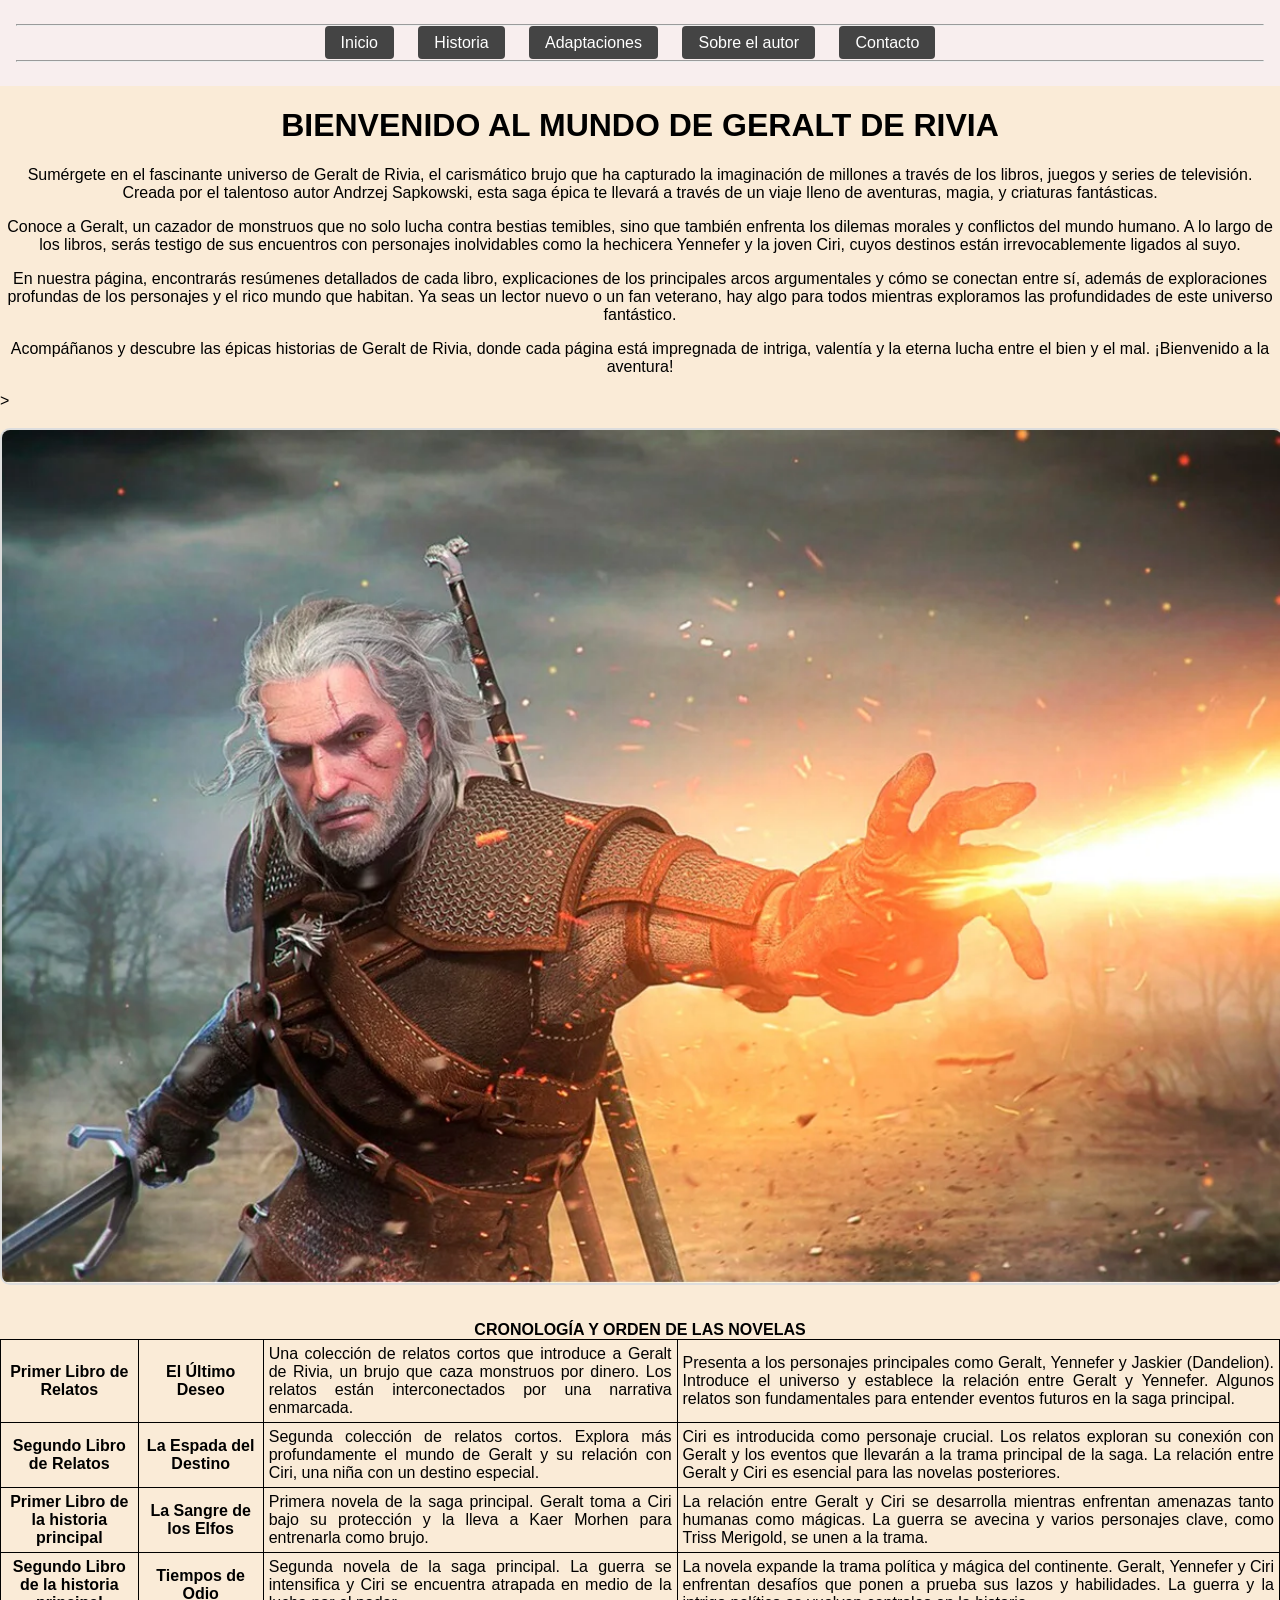
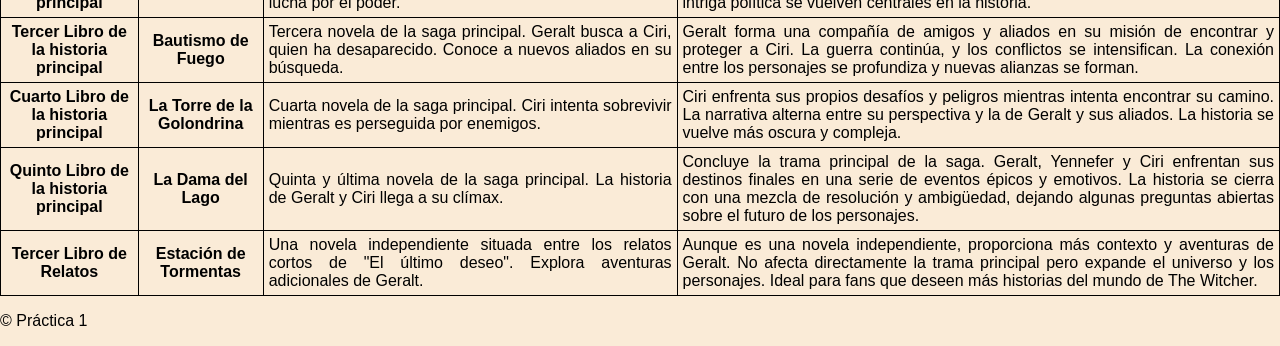
<file: index.html>
<!DOCTYPE html>
<html lang="en">
<head>
    <meta charset="UTF-8">
    <meta name="viewport" content="width=device-width, initial-scale=1.0">
    <link rel="stylesheet" href="estilo1.css">
    <style>
        .parrafo{
            text-align: center;
            padding: auto;
        }
    </style>

    <title>Home</title>
</head>
<body>
    <nav> 
        <hr> 
        <ul class="menu"> 
            <li><a href="index.html">Inicio</a>
            </li> <li><a href="páginas/pagina1.html">Historia</a>
            </li> <li><a href="páginas/pagina2.html">Adaptaciones</a>
            </li> <li><a href="páginas/pagina3.html">Sobre el autor</a></li> 
            </li> <li><a href="páginas/pagina4.html">Contacto</a></li>
        </ul> 
        <hr> 
    </nav> 

    <h1 style=" text-align: center;">BIENVENIDO AL MUNDO DE GERALT DE RIVIA</h1>

    <p class="parrafo">Sumérgete en el fascinante universo de Geralt de Rivia, el carismático brujo que ha capturado la imaginación de millones a través de los libros, juegos y series de televisión. Creada por el talentoso autor Andrzej Sapkowski, esta saga épica te llevará a través de un viaje lleno de aventuras, magia, y criaturas fantásticas.</p>

    <P class="parrafo">Conoce a Geralt, un cazador de monstruos que no solo lucha contra bestias temibles, sino que también enfrenta los dilemas morales y conflictos del mundo humano. A lo largo de los libros, serás testigo de sus encuentros con personajes inolvidables como la hechicera Yennefer y la joven Ciri, cuyos destinos están irrevocablemente ligados al suyo.</P>

    <P class="parrafo">En nuestra página, encontrarás resúmenes detallados de cada libro, explicaciones de los principales arcos argumentales y cómo se conectan entre sí, además de exploraciones profundas de los personajes y el rico mundo que habitan. Ya seas un lector nuevo o un fan veterano, hay algo para todos mientras exploramos las profundidades de este universo fantástico.</P>
    
    <p class="parrafo">Acompáñanos y descubre las épicas historias de Geralt de Rivia, donde cada página está impregnada de intriga, valentía y la eterna lucha entre el bien y el mal. ¡Bienvenido a la aventura!</p>

    <!--Carrusel-->>

    <br>
    <br>
    <div class="carousel"> 
        <div class="slides"> 
            <div class="slide"> <img src="./media/img/carrusel/geraltderivia_igni.webp" alt="Imagen 1"></div> 
            <div class="slide"><img src="./media/img/carrusel/p1nc8cyylj1evjxiy4oa.webp" alt="Imagen 2"></div> 
            <div class="slide"><img src="./media/img/carrusel/witcher_blood_wine.webp" alt="Imagen 3"></div>
        </div> 
    </div>
        <br>
        <br>

    <table>

        <caption style="font-weight: bold;">CRONOLOGÍA Y ORDEN DE LAS NOVELAS</caption>
        
        <tr>
            <th> Primer Libro de Relatos</th>
            <th>El Último Deseo</th>
            <td>Una colección de relatos cortos que introduce a Geralt de Rivia, un brujo que caza monstruos por dinero. Los relatos están interconectados por una narrativa enmarcada.</td>
            <td>Presenta a los personajes principales como Geralt, Yennefer y Jaskier (Dandelion). Introduce el universo y establece la relación entre Geralt y Yennefer. Algunos relatos son fundamentales para entender eventos futuros en la saga principal.</td>
        </tr>

        <tr>
            <th>Segundo Libro de Relatos</th>
            <th>La Espada del Destino</th>
            <td>Segunda colección de relatos cortos. Explora más profundamente el mundo de Geralt y su relación con Ciri, una niña con un destino especial.</td>
            <td>Ciri es introducida como personaje crucial. Los relatos exploran su conexión con Geralt y los eventos que llevarán a la trama principal de la saga. La relación entre Geralt y Ciri es esencial para las novelas posteriores.
            </td>
        </tr>

        <tr>
            <th>Primer Libro de la historia principal</th>
            <th>La Sangre de los Elfos</th>
            <td>Primera novela de la saga principal. Geralt toma a Ciri bajo su protección y la lleva a Kaer Morhen para entrenarla como brujo.</td>
            <td>La relación entre Geralt y Ciri se desarrolla mientras enfrentan amenazas tanto humanas como mágicas. La guerra se avecina y varios personajes clave, como Triss Merigold, se unen a la trama.</td>
        </tr>

        <tr>
            <th>Segundo Libro de la historia principal</th>
            <th>Tiempos de Odio</th>
            <td>Segunda novela de la saga principal. La guerra se intensifica y Ciri se encuentra atrapada en medio de la lucha por el poder.</td>
            <td>La novela expande la trama política y mágica del continente. Geralt, Yennefer y Ciri enfrentan desafíos que ponen a prueba sus lazos y habilidades. La guerra y la intriga política se vuelven centrales en la historia.</td>
        </tr>

        <tr>
            <th>Tercer Libro de la historia principal</th>
            <th>Bautismo de Fuego</th>
            <td>Tercera novela de la saga principal. Geralt busca a Ciri, quien ha desaparecido. Conoce a nuevos aliados en su búsqueda.</td>
            <td>Geralt forma una compañía de amigos y aliados en su misión de encontrar y proteger a Ciri. La guerra continúa, y los conflictos se intensifican. La conexión entre los personajes se profundiza y nuevas alianzas se forman.</td>
        </tr>

        <tr>
            <th>Cuarto Libro de la historia principal</th>
            <th>La Torre de la Golondrina</th>
            <td>Cuarta novela de la saga principal. Ciri intenta sobrevivir mientras es perseguida por enemigos.</td>
            <td>Ciri enfrenta sus propios desafíos y peligros mientras intenta encontrar su camino. La narrativa alterna entre su perspectiva y la de Geralt y sus aliados. La historia se vuelve más oscura y compleja.</td>
        </tr>

        <tr>
            <th>Quinto Libro de la historia principal</th>
            <th>La Dama del Lago</th>
            <td>Quinta y última novela de la saga principal. La historia de Geralt y Ciri llega a su clímax.</td>
            <td>Concluye la trama principal de la saga. Geralt, Yennefer y Ciri enfrentan sus destinos finales en una serie de eventos épicos y emotivos. La historia se cierra con una mezcla de resolución y ambigüedad, dejando algunas preguntas abiertas sobre el futuro de los personajes.</td>

        </tr>

        <tr>
            <th>Tercer Libro de Relatos</th>
            <th>Estación de Tormentas</th>
            <td>Una novela independiente situada entre los relatos cortos de "El último deseo". Explora aventuras adicionales de Geralt.</td>
            <td>Aunque es una novela independiente, proporciona más contexto y aventuras de Geralt. No afecta directamente la trama principal pero expande el universo y los personajes. Ideal para fans que deseen más historias del mundo de The Witcher.</td>
        </tr>

    </table>

</body>
<footer> 
    <p>&copy; Práctica 1</p> 
</footer>
</html>
</file>
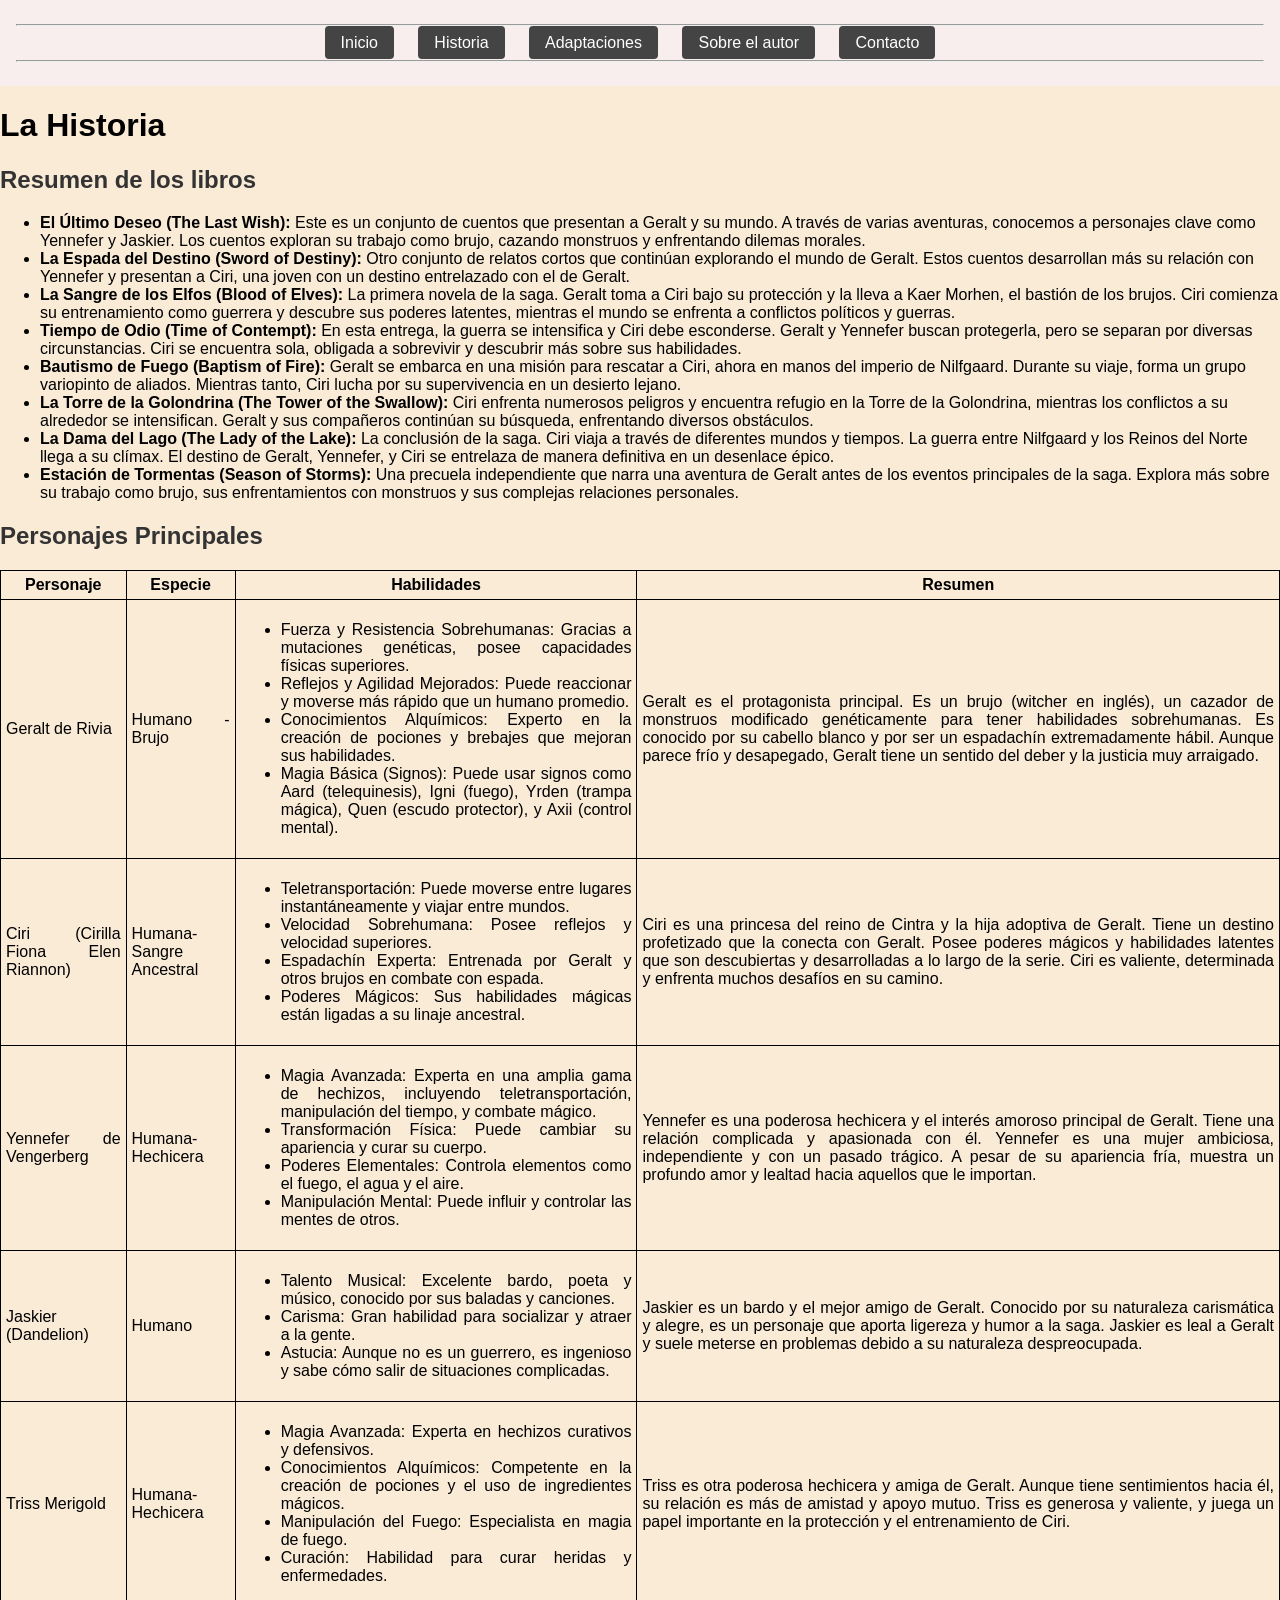
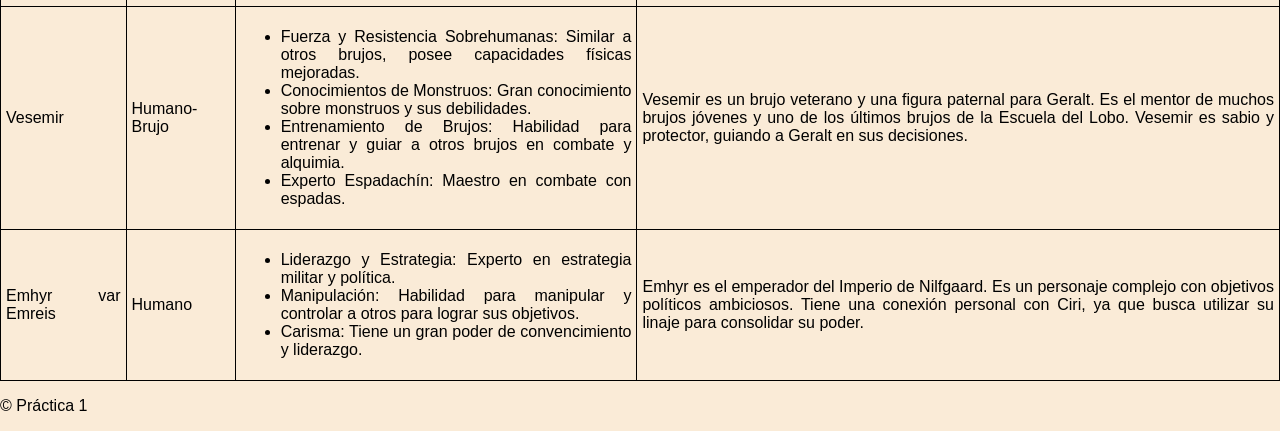
<file: páginas/pagina1.html>
<!DOCTYPE html>
<html lang="en">
<head>
    <meta charset="UTF-8">
    <meta name="viewport" content="width=device-width, initial-scale=1.0">
    <link rel="stylesheet" href="../estilo1.css">
    <title>Historia</title>
</head>
<nav> 
    <hr> 
    <ul class="menu"> 
        <li><a href="../index.html">Inicio</a>
        </li> <li><a href="../páginas/pagina1.html">Historia</a>
        </li> <li><a href="../páginas/pagina2.html">Adaptaciones</a>
        </li> <li><a href="../páginas/pagina3.html">Sobre el autor</a></li> 
        </li> <li><a href="../páginas/pagina4.html">Contacto</a></li>
    </ul> 
    <hr> 
</nav> 

<body>
    <h1>La Historia</h1>
    <h2>Resumen de los libros</h2>
    <ul>
        <li><b>El Último Deseo (The Last Wish):</b>
            Este es un conjunto de cuentos que presentan a Geralt y su mundo. A través de varias aventuras, conocemos a personajes clave como Yennefer y Jaskier. Los cuentos exploran su trabajo como brujo, cazando monstruos y enfrentando dilemas morales.
        </li>
        <li><b>La Espada del Destino (Sword of Destiny):</b>
            Otro conjunto de relatos cortos que continúan explorando el mundo de Geralt. Estos cuentos desarrollan más su relación con Yennefer y presentan a Ciri, una joven con un destino entrelazado con el de Geralt.
        </li>
        <li><b>La Sangre de los Elfos (Blood of Elves):</b>
            La primera novela de la saga. Geralt toma a Ciri bajo su protección y la lleva a Kaer Morhen, el bastión de los brujos. Ciri comienza su entrenamiento como guerrera y descubre sus poderes latentes, mientras el mundo se enfrenta a conflictos políticos y guerras.
        </li>
        <li><b>Tiempo de Odio (Time of Contempt):</b>
            En esta entrega, la guerra se intensifica y Ciri debe esconderse. Geralt y Yennefer buscan protegerla, pero se separan por diversas circunstancias. Ciri se encuentra sola, obligada a sobrevivir y descubrir más sobre sus habilidades.
        </li>
        <li><b>Bautismo de Fuego (Baptism of Fire):</b>
            Geralt se embarca en una misión para rescatar a Ciri, ahora en manos del imperio de Nilfgaard. Durante su viaje, forma un grupo variopinto de aliados. Mientras tanto, Ciri lucha por su supervivencia en un desierto lejano.
        </li>
        <li><b>La Torre de la Golondrina (The Tower of the Swallow):</b>
            Ciri enfrenta numerosos peligros y encuentra refugio en la Torre de la Golondrina, mientras los conflictos a su alrededor se intensifican. Geralt y sus compañeros continúan su búsqueda, enfrentando diversos obstáculos.
        </li>
        <li><b>La Dama del Lago (The Lady of the Lake):</b>
            La conclusión de la saga. Ciri viaja a través de diferentes mundos y tiempos. La guerra entre Nilfgaard y los Reinos del Norte llega a su clímax. El destino de Geralt, Yennefer, y Ciri se entrelaza de manera definitiva en un desenlace épico.
        </li>
        <li><b>Estación de Tormentas (Season of Storms):</b>
            Una precuela independiente que narra una aventura de Geralt antes de los eventos principales de la saga. Explora más sobre su trabajo como brujo, sus enfrentamientos con monstruos y sus complejas relaciones personales.
        </li>
    </ul>

    <h2>Personajes Principales</h2>
    <table>

    <tr>
        <th>Personaje</th>
        <th>Especie</th>
        <th>Habilidades</th>
        <th>Resumen</th>    
    </tr>

    <tr>
        <td>Geralt de Rivia</td>
        <td>Humano - Brujo</td>
        <td>
            <ul>
                <li>Fuerza y Resistencia Sobrehumanas: Gracias a mutaciones genéticas, posee capacidades físicas superiores.</li>

                <li>Reflejos y Agilidad Mejorados: Puede reaccionar y moverse más rápido que un humano promedio.</li>
            
                <li>Conocimientos Alquímicos: Experto en la creación de pociones y brebajes que mejoran sus habilidades.</li>
            
                <li>Magia Básica (Signos): Puede usar signos como Aard (telequinesis), Igni (fuego), Yrden (trampa mágica), Quen (escudo protector), y Axii (control mental).</li>
            </ul>    
        </td>
        <td>Geralt es el protagonista principal. Es un brujo (witcher en inglés), un cazador de monstruos modificado genéticamente para tener habilidades sobrehumanas. Es conocido por su cabello blanco y por ser un espadachín extremadamente hábil. Aunque parece frío y desapegado, Geralt tiene un sentido del deber y la justicia muy arraigado.</td>
    </tr>

    <tr>
        <td>Ciri (Cirilla Fiona Elen Riannon)</td>
        <td>Humana-Sangre Ancestral</td>
        <td>
            <ul>
                <li>Teletransportación: Puede moverse entre lugares instantáneamente y viajar entre mundos.</li>

                <li>Velocidad Sobrehumana: Posee reflejos y velocidad superiores.</li>
            
                <li>Espadachín Experta: Entrenada por Geralt y otros brujos en combate con espada.</li>
            
                <li>Poderes Mágicos: Sus habilidades mágicas están ligadas a su linaje ancestral.</li>
            </ul>    
        </td>
        <td>Ciri es una princesa del reino de Cintra y la hija adoptiva de Geralt. Tiene un destino profetizado que la conecta con Geralt. Posee poderes mágicos y habilidades latentes que son descubiertas y desarrolladas a lo largo de la serie. Ciri es valiente, determinada y enfrenta muchos desafíos en su camino.</td>
    </tr>

    <td>Yennefer de Vengerberg</td>
        <td>Humana-Hechicera</td>
        <td>
            <ul>
                <li>Magia Avanzada: Experta en una amplia gama de hechizos, incluyendo teletransportación, manipulación del tiempo, y combate mágico.</li>

                <li>Transformación Física: Puede cambiar su apariencia y curar su cuerpo.</li>
            
                <li>Poderes Elementales: Controla elementos como el fuego, el agua y el aire.</li>
            
                <li>Manipulación Mental: Puede influir y controlar las mentes de otros.</li>
            </ul>    
        </td>
        <td>Yennefer es una poderosa hechicera y el interés amoroso principal de Geralt. Tiene una relación complicada y apasionada con él. Yennefer es una mujer ambiciosa, independiente y con un pasado trágico. A pesar de su apariencia fría, muestra un profundo amor y lealtad hacia aquellos que le importan.</td>
    </tr>

    <td>Jaskier (Dandelion)</td>
        <td>Humano</td>
        <td>
            <ul>
                <li>Talento Musical: Excelente bardo, poeta y músico, conocido por sus baladas y canciones.</li>

                <li>Carisma: Gran habilidad para socializar y atraer a la gente.</li>
            
                <li>Astucia: Aunque no es un guerrero, es ingenioso y sabe cómo salir de situaciones complicadas.</li>
            </ul>    
        </td>
        <td>Jaskier es un bardo y el mejor amigo de Geralt. Conocido por su naturaleza carismática y alegre, es un personaje que aporta ligereza y humor a la saga. Jaskier es leal a Geralt y suele meterse en problemas debido a su naturaleza despreocupada.</td>
    </tr>

    <td>Triss Merigold</td>
        <td>Humana-Hechicera</td>
        <td>
            <ul>
                <li>Magia Avanzada: Experta en hechizos curativos y defensivos.</li>

                <li>Conocimientos Alquímicos: Competente en la creación de pociones y el uso de ingredientes mágicos.</li>
            
                <li>Manipulación del Fuego: Especialista en magia de fuego.</li>
                <li>Curación: Habilidad para curar heridas y enfermedades.</li>
            </ul>    
        </td>
        <td>Triss es otra poderosa hechicera y amiga de Geralt. Aunque tiene sentimientos hacia él, su relación es más de amistad y apoyo mutuo. Triss es generosa y valiente, y juega un papel importante en la protección y el entrenamiento de Ciri.</td>
    </tr>

    <td>Vesemir</td>
        <td>Humano-Brujo</td>
        <td>
            <ul>
                <li>Fuerza y Resistencia Sobrehumanas: Similar a otros brujos, posee capacidades físicas mejoradas.</li>

                <li>Conocimientos de Monstruos: Gran conocimiento sobre monstruos y sus debilidades.</li>
            
                <li>Entrenamiento de Brujos: Habilidad para entrenar y guiar a otros brujos en combate y alquimia.</li>
                <li>Experto Espadachín: Maestro en combate con espadas.</li>
            </ul>    
        </td>
        <td>Vesemir es un brujo veterano y una figura paternal para Geralt. Es el mentor de muchos brujos jóvenes y uno de los últimos brujos de la Escuela del Lobo. Vesemir es sabio y protector, guiando a Geralt en sus decisiones.</td>
    </tr>

    <td>Emhyr var Emreis</td>
        <td>Humano</td>
        <td>
            <ul>
                <li>Liderazgo y Estrategia: Experto en estrategia militar y política.</li>

                <li>Manipulación: Habilidad para manipular y controlar a otros para lograr sus objetivos.</li>
            
                <li>Carisma: Tiene un gran poder de convencimiento y liderazgo.</li>
            </ul>    
        </td>
        <td>Emhyr es el emperador del Imperio de Nilfgaard. Es un personaje complejo con objetivos políticos ambiciosos. Tiene una conexión personal con Ciri, ya que busca utilizar su linaje para consolidar su poder.</td>
    </tr>

    </table>
</body>
<footer> 
    <p>&copy; Práctica 1</p> 
</footer>
</html>
</file>
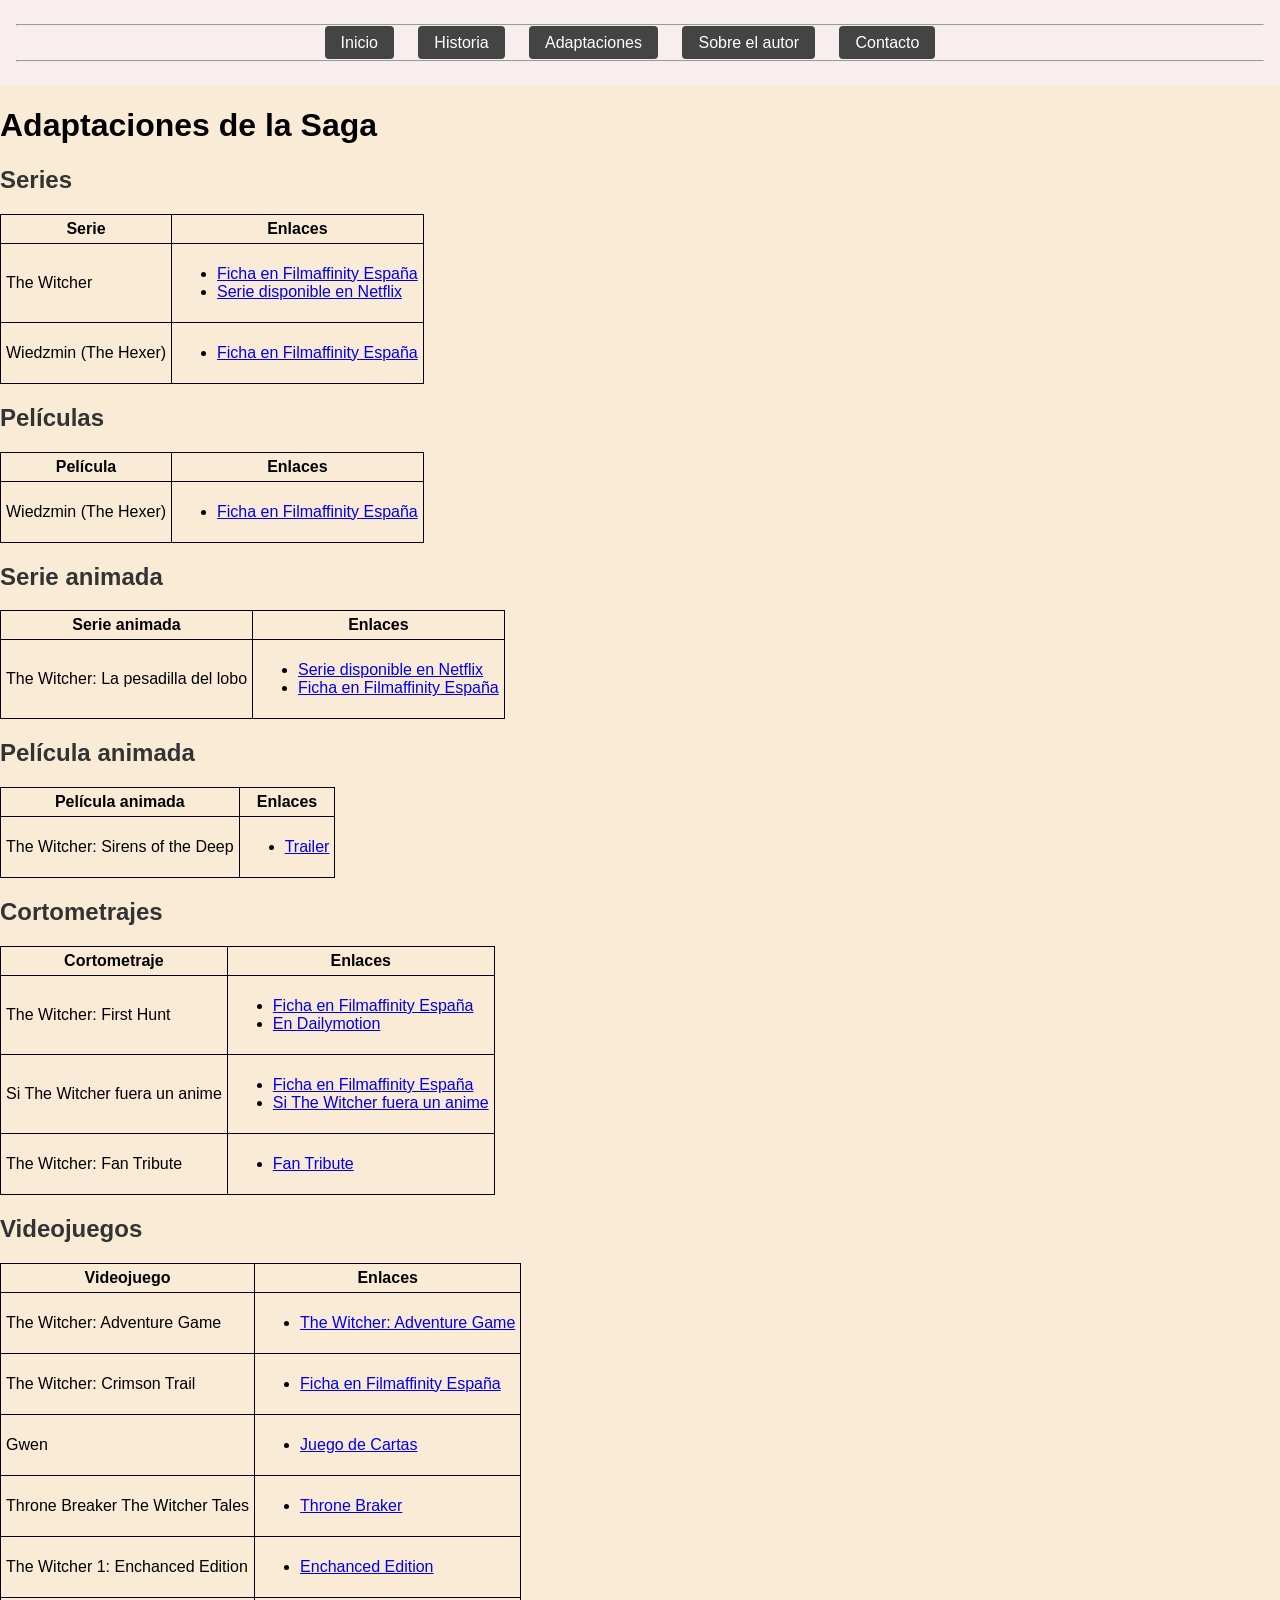
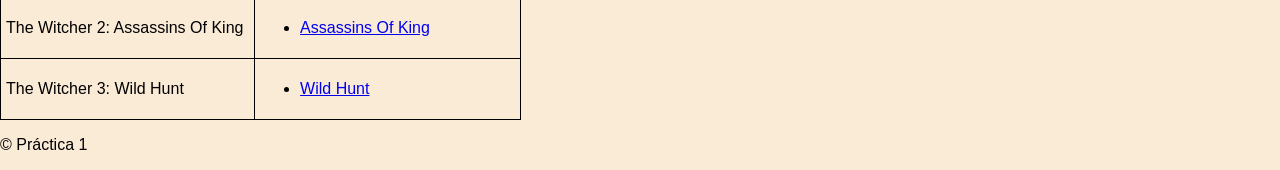
<file: páginas/pagina2.html>
<!DOCTYPE html>
<html lang="en">
<head>
    <meta charset="UTF-8">
    <meta name="viewport" content="width=device-width, initial-scale=1.0">
    <link rel="stylesheet" href="../estilo1.css">
    <title>Adaptaciones</title>
</head>
<body>
    <nav> 
        <hr> 
        <ul class="menu"> 
            <li><a href="../index.html">Inicio</a>
            </li> <li><a href="../páginas/pagina1.html">Historia</a>
            </li> <li><a href="../páginas/pagina2.html">Adaptaciones</a>
            </li> <li><a href="../páginas/pagina3.html">Sobre el autor</a></li> 
            </li> <li><a href="../páginas/pagina4.html">Contacto</a></li>
        </ul> 
        <hr> 
    </nav> 

    <h1>Adaptaciones de la Saga</h1>

        <h2>Series</h2> 
        <table> 
        <tr> 
        <th>Serie</th> 
        <th>Enlaces</th> 
        </tr> <tr> 
                <td>The Witcher</td> 
                <td> 
                        <ul> 
                                <li><a href="https://www.filmaffinity.com/es/film647070.html">Ficha en Filmaffinity España</a></li> 
                                <li><a href="https://www.netflix.com/es/title/80189685">Serie disponible en Netflix</a></li> 
                        </ul> 
                </td> 
                </tr> 
                        
                <tr> 
                 <td>Wiedzmin (The Hexer)</td> 
                 <td> 
                        <ul> 
                                <li><a href="https://www.filmaffinity.com/es/film229007.html">Ficha en Filmaffinity España</a></li> </ul> </td> </tr> 
        </table> 

        <h2>Películas</h2> 
        <table> <tr> 
        <th>Película</th> 
        <th>Enlaces</th> </tr> 
                <tr> <td>Wiedzmin (The Hexer)</td> 
                <td> <ul> 
                                <li><a href="https://www.filmaffinity.com/es/film513896.html">Ficha en Filmaffinity España</a></li> </ul> </td> </tr> </table> <h2>Serie animada</h2> 
                                
        <table> 
        <tr> <th>Serie animada</th> 
        <th>Enlaces</th> </tr> 
                <tr> <td>The Witcher: La pesadilla del lobo</td> 
                <td> <ul> 
                                <li><a href="https://www.netflix.com/title/81037868">Serie disponible en Netflix</a></li> 
                                <li><a href="https://www.filmaffinity.com/es/film796110.html">Ficha en Filmaffinity España</a></li> </ul> </td> </tr> 
        </table> 

        <h2>Película animada</h2> 
        <table> <tr> 
        <th>Película animada</th> 
        <th>Enlaces</th> </tr> 
                        <tr> <td>The Witcher: Sirens of the Deep</td> 
                        <td> <ul> 
                                <li><a href="https://www.youtube.com/watch?v=7DH5bJjKsNg">Trailer</a></li> </ul> </td> </tr> 
        </table> 
                                
        <h2>Cortometrajes</h2> 
        <table> 
        <tr> <th>Cortometraje</th> 
        <th>Enlaces</th> </tr> 
                        <tr> <td>The Witcher: First Hunt</td> 
                        <td> <ul> 
                                <li><a href="https://www.filmaffinity.com/es/film240930.html">Ficha en Filmaffinity España</a></li> 

                                <li><a href="https://www.dailymotion.com/video/x6e35w6">En Dailymotion</a></li> 
                                </ul> </td> </tr> 
                        <tr> <td>Si The Witcher fuera un anime</td> <td> <ul> 
                                
                                <li><a href="https://www.filmaffinity.com/es/film208469.html">Ficha en Filmaffinity España</a></li> 
                                
                                <li><a href="https://youtu.be/X64VVqTNq5I">Si The Witcher fuera un anime</a></li> </ul> </td> </tr> <tr> <td>The Witcher: Fan Tribute</td> <td> <ul> 
                                
                                <li><a href="https://www.youtube.com/watch?v=JbVvxxgNj2k">Fan Tribute</a></li> </ul> </td> </tr> 
        </table> 
        
        <h2>Videojuegos</h2> 
        <table> <tr> 
        <th>Videojuego</th> 
        <th>Enlaces</th> </tr> <tr> 
                <td>The Witcher: Adventure Game</td> <td> <ul> 
                        <li><a href="https://www.thewitcher.com/en/adventuregame">The Witcher: Adventure Game</a></li> </ul> </td> </tr> 

                <tr> <td>The Witcher: Crimson Trail</td> <td> <ul> 
                        <li><a href="https://www.filmaffinity.com/es/film593435.html#">Ficha en Filmaffinity España</a></li> </ul> </td> </tr> 

                <tr> <td>Gwen</td> <td> <ul> <li><a href="https://www.playgwent.com/es/">Juego de Cartas</a></li> </ul> </td> </tr> 

                <tr> <td>Throne Breaker The Witcher Tales</td> <td> <ul> 
                        <li><a href="https://www.thewitcher.com/es/thronebreaker-witchertales">Throne Braker</a></li> 
                        </ul> </td> </tr> 

                <tr> <td>The Witcher 1: Enchanced Edition</td> <td> <ul> 
                        <li><a href="https://www.thewitcher.com/en/witcher1">Enchanced Edition</a></li> </ul> </td> </tr> 

                <tr> <td>The Witcher 2: Assassins Of King</td> <td> <ul> 
                        <li><a href="https://www.thewitcher.com/en/witcher2">Assassins Of King</a></li> </ul> </td> </tr> 

                <tr> <td>The Witcher 3: Wild Hunt</td> <td> <ul> 
                        <li><a href="https://www.thewitcher.com/es/es/witcher3">Wild Hunt</a></li> </ul> </td> </tr> 
        </table>

</body>
<footer> 
        <p>&copy; Práctica 1</p> 
</footer>
</html>
</file>
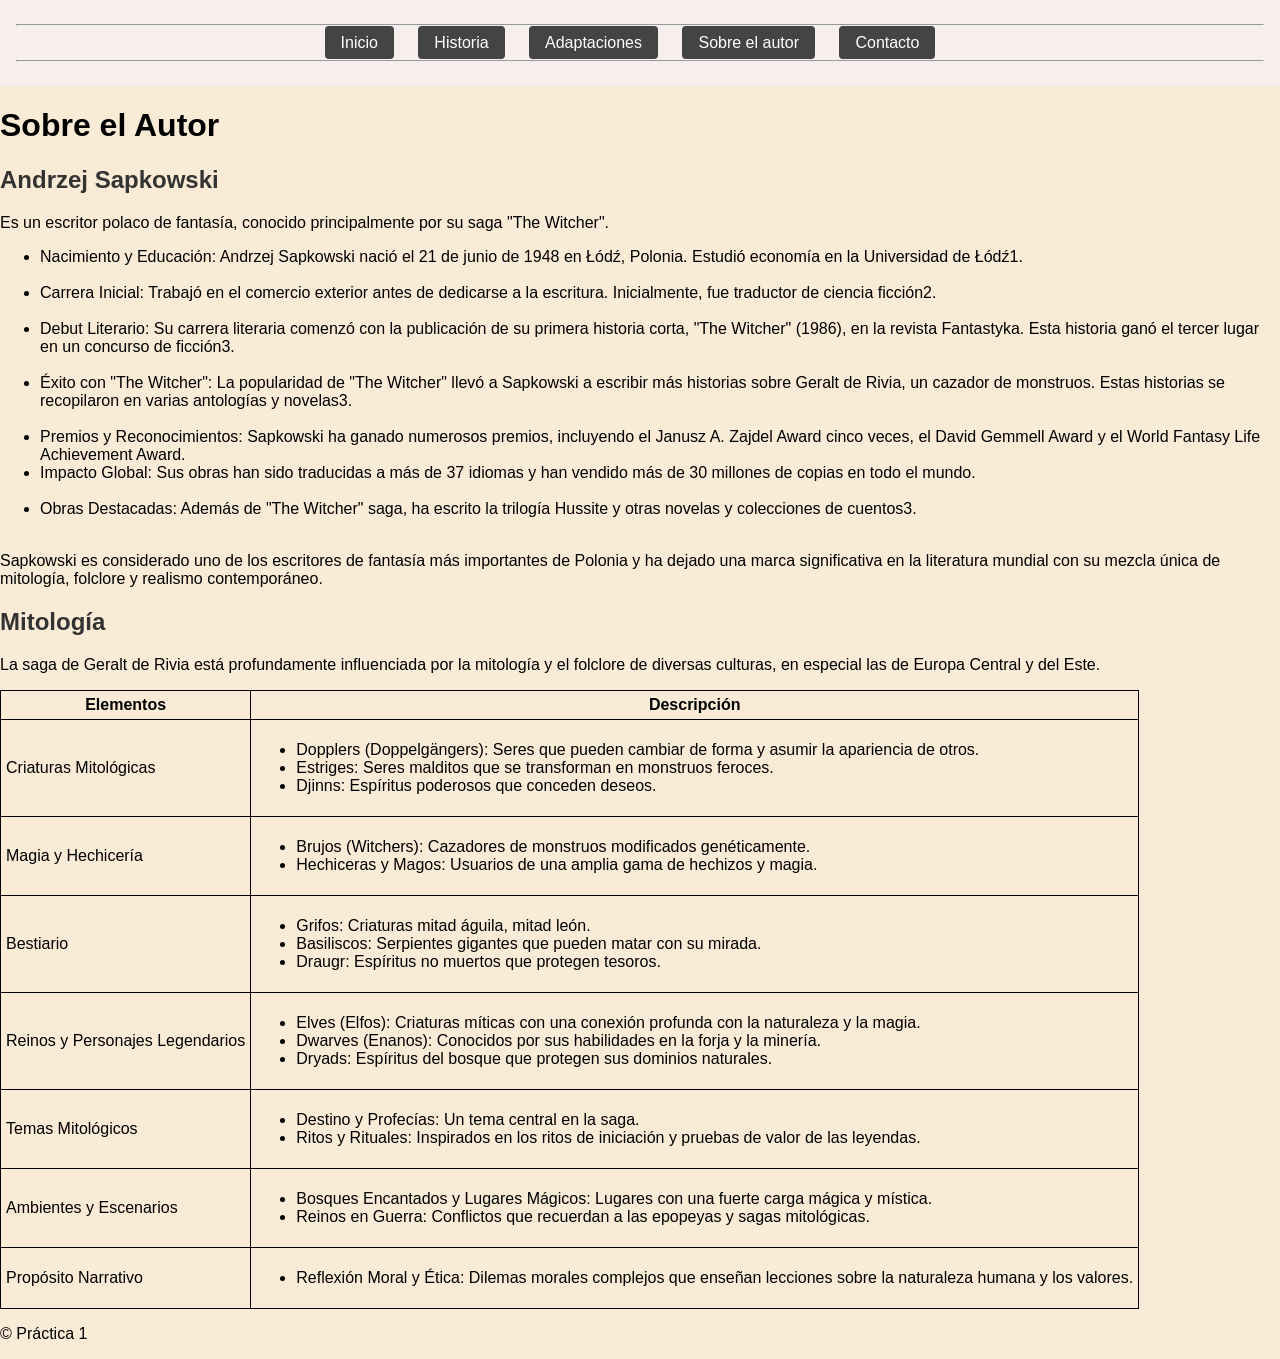
<file: páginas/pagina3.html>
<!DOCTYPE html>
<html lang="en">
<head>
    <meta charset="UTF-8">
    <meta name="viewport" content="width=device-width, initial-scale=1.0">
    <link rel="stylesheet" href="../estilo1.css">
    <title>Sobre el Autor y su Saga</title>
</head>
<body>
    <nav> 
        <hr> 
        <ul class="menu"> 
            <li><a href="../index.html">Inicio</a>
            </li> <li><a href="../páginas/pagina1.html">Historia</a>
            </li> <li><a href="../páginas/pagina2.html">Adaptaciones</a>
            </li> <li><a href="../páginas/pagina3.html">Sobre el autor</a></li> 
            </li> <li><a href="../páginas/pagina4.html">Contacto</a></li>
        </ul> 
        <hr> 
    </nav> 
    <h1>Sobre el Autor</h1>
    <h2>Andrzej Sapkowski</h2>
    <p>Es un escritor polaco de fantasía, conocido principalmente por su saga "The Witcher".</p>
    <ul>
        <li>Nacimiento y Educación: Andrzej Sapkowski nació el 21 de junio de 1948 en Łódź, Polonia. Estudió economía en la Universidad de Łódź1.</li><br>
        <li>Carrera Inicial: Trabajó en el comercio exterior antes de dedicarse a la escritura. Inicialmente, fue traductor de ciencia ficción2.</li><br>
        <li>Debut Literario: Su carrera literaria comenzó con la publicación de su primera historia corta, "The Witcher" (1986), en la revista Fantastyka. Esta historia ganó el tercer lugar en un concurso de ficción3.</li><br>
        <li>Éxito con "The Witcher": La popularidad de "The Witcher" llevó a Sapkowski a escribir más historias sobre Geralt de Rivia, un cazador de monstruos. Estas historias se recopilaron en varias antologías y novelas3.</li><br>
        <li>Premios y Reconocimientos: Sapkowski ha ganado numerosos premios, incluyendo el Janusz A. Zajdel Award cinco veces, el David Gemmell Award y el World Fantasy Life Achievement Award.</li>
        <li>Impacto Global: Sus obras han sido traducidas a más de 37 idiomas y han vendido más de 30 millones de copias en todo el mundo.</li><br>
        <li>Obras Destacadas: Además de "The Witcher" saga, ha escrito la trilogía Hussite y otras novelas y colecciones de cuentos3.</li><br>
    </ul>
    <p>Sapkowski es considerado uno de los escritores de fantasía más importantes de Polonia y ha dejado una marca significativa en la literatura mundial con su mezcla única de mitología, folclore y realismo contemporáneo.</p>

    <h2>Mitología</h2>
    <p>La saga de Geralt de Rivia está profundamente influenciada por la mitología y el folclore de diversas culturas, en especial las de Europa Central y del Este.</p>

    <table>
        <tr> 
            <th>Elementos</th> 
            <th>Descripción</th> 
        </tr> <tr> 
            <td>Criaturas Mitológicas</td> 
            <td> 
            <ul> 
                <li>Dopplers (Doppelgängers): Seres que pueden cambiar de forma y asumir la apariencia de otros.</li> 
                <li>Estriges: Seres malditos que se transforman en monstruos feroces.</li> 
                <li>Djinns: Espíritus poderosos que conceden deseos.</li> 
            </ul> 
            </td>
        </tr> <tr> 
            <td>Magia y Hechicería</td> 
            <td> 
            <ul> 
                <li>Brujos (Witchers): Cazadores de monstruos modificados genéticamente.</li> 
                <li>Hechiceras y Magos: Usuarios de una amplia gama de hechizos y magia.</li> 
            </ul> 
            </td> 
        </tr> <tr> 
            <td>Bestiario</td> 
            <td> 
            <ul> 
                <li>Grifos: Criaturas mitad águila, mitad león.</li> 
                <li>Basiliscos: Serpientes gigantes que pueden matar con su mirada.</li> 
                <li>Draugr: Espíritus no muertos que protegen tesoros.</li> 
            </ul> 
            </td> 
            </tr> <tr> 
                <td>Reinos y Personajes Legendarios</td> 
            <td> 
            <ul> 
                <li>Elves (Elfos): Criaturas míticas con una conexión profunda con la naturaleza y la magia.</li> <li>Dwarves (Enanos): Conocidos por sus habilidades en la forja y la minería.</li> 
                <li>Dryads: Espíritus del bosque que protegen sus dominios naturales.</li> 
            </ul> 
            </td> 
        </tr> <tr> 
            <td>Temas Mitológicos</td> 
            <td> 
            <ul> 
                <li>Destino y Profecías: Un tema central en la saga.</li> 
                <li>Ritos y Rituales: Inspirados en los ritos de iniciación y pruebas de valor de las leyendas.</li> 
            </ul> 
            </td> 
        </tr> <tr> 
            <td>Ambientes y Escenarios</td> 
            <td> 
            <ul> 
                <li>Bosques Encantados y Lugares Mágicos: Lugares con una fuerte carga mágica y mística.</li> <li>Reinos en Guerra: Conflictos que recuerdan a las epopeyas y sagas mitológicas.</li> 
            </ul> 
            </td> 
        </tr> <tr> 
            <td>Propósito Narrativo</td> 
            <td> 
            <ul> 
                <li>Reflexión Moral y Ética: Dilemas morales complejos que enseñan lecciones sobre la naturaleza humana y los valores.</li> 
            </ul> 
            </td> 
        </tr>
    </table>


    
</body>
<footer> 
    <p>&copy; Práctica 1</p> 
</footer>
</html>
</file>
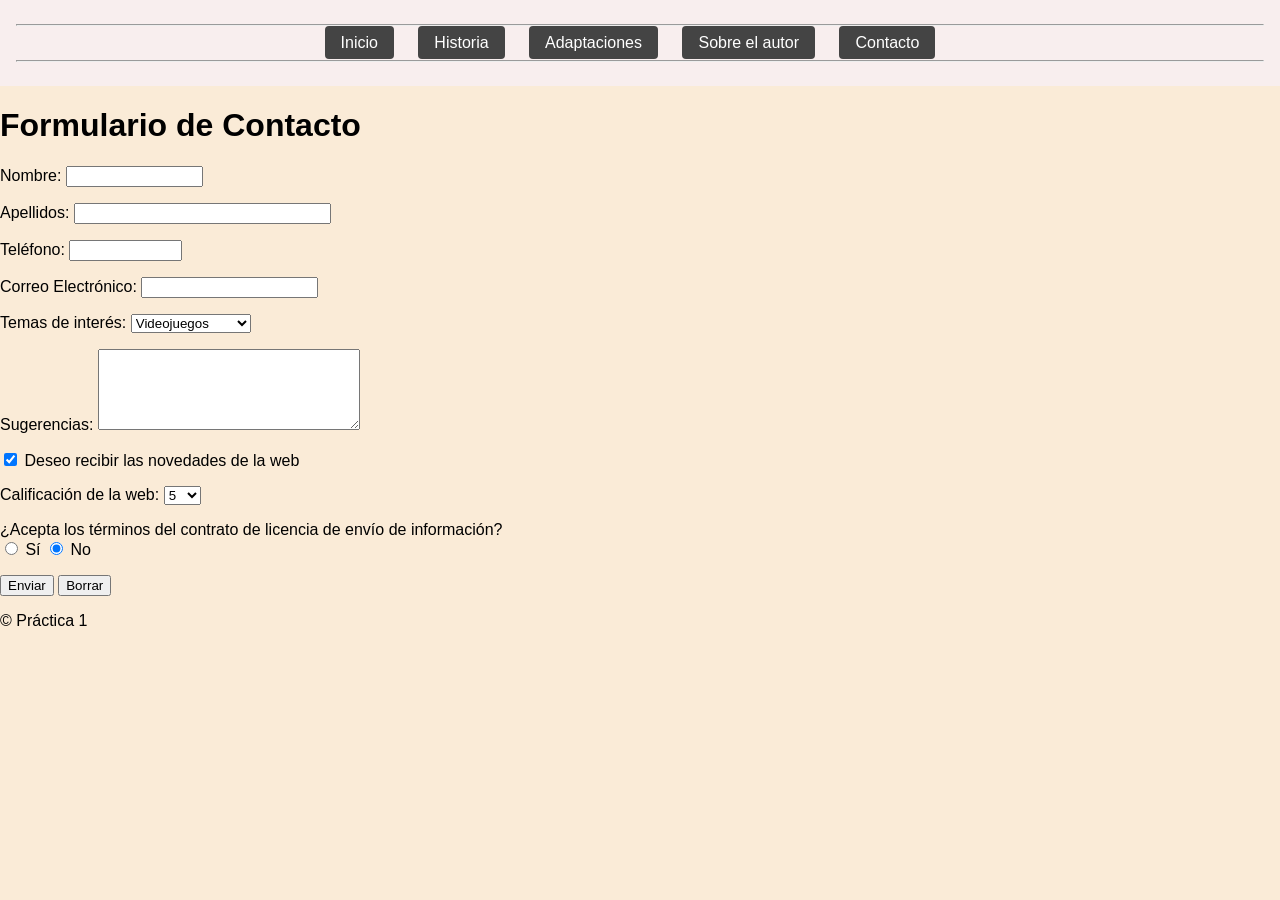
<file: páginas/pagina4.html>
<!DOCTYPE html>
<html lang="en">
<head>
    <meta charset="UTF-8">
    <meta name="viewport" content="width=device-width, initial-scale=1.0">
    <link rel="stylesheet" href="../estilo1.css">
    <title>Contacto</title>
</head>
<body>
    <nav> 
        <hr> 
        <ul class="menu"> 
            <li><a href="../index.html">Inicio</a>
            </li> <li><a href="../páginas/pagina1.html">Historia</a>
            </li> <li><a href="../páginas/pagina2.html">Adaptaciones</a>
            </li> <li><a href="../páginas/pagina3.html">Sobre el autor</a></li> 
            </li> <li><a href="../páginas/pagina4.html">Contacto</a></li>
        </ul> 
        <hr> 
    </nav> 

    <h1>Formulario de Contacto</h1>

    
    <form action="http://servidor5/AppMed/recoger6.php" method="post">
        <p>
            <label for="nombre">Nombre:</label>
            <input type="text" id="nombre" name="nombre" size="15" maxlength="20" required>
        </p>
        <p>
            <label for="apellidos">Apellidos:</label>
            <input type="text" id="apellidos" name="apellidos" size="30" maxlength="40" required>
        </p>
        <p>
            <label for="telefono">Teléfono:</label>
            <input type="text" id="telefono" name="telefono" size="12" required>
        </p>
        <p>
            <label for="email">Correo Electrónico:</label>
            <input type="email" id="email" name="email" size="20" maxlength="30" required>
        </p>
        <p>
            <label for="temas">Temas de interés:</label>
            <select id="temas" name="temas" required>
                <option value="Videojuegos">Videojuegos</option>
                <option value="Películas">Películas</option>
                <option value="Noticias">Noticias</option>
                <option value="Curiosidades">Curiosidades</option>
                <option value="Cartas">Juego de Cartas</option>
            </select>
        </p>
        <p>
            <label for="sugerencias">Sugerencias:</label>
            <textarea id="sugerencias" name="sugerencias" rows="5" cols="30"></textarea>
        </p>
        <p>
            <label for="novedades">
                <input type="checkbox" id="novedades" name="novedades" checked>
                Deseo recibir las novedades de la web
            </label>
        </p>
        <p>
            <label for="calificacion">Calificación de la web:</label>
            <select id="calificacion" name="calificacion" required>
                <option value="1">1</option>
                <option value="2">2</option>
                <option value="3">3</option>
                <option value="4">4</option>
                <option value="5" selected>5</option>
                <option value="6">6</option>
                <option value="7">7</option>
                <option value="8">8</option>
                <option value="9">9</option>
                <option value="10">10</option>
            </select>
        </p>
        <p>
            ¿Acepta los términos del contrato de licencia de envío de información?<br>
            <label for="acepto">
                <input type="radio" id="acepto" name="terminos" value="si">
                Sí
            </label>
            <label for="noacepto">
                <input type="radio" id="noacepto" name="terminos" value="no" checked>
                No
            </label>
        </p>
        <p>
            <input type="submit" value="Enviar">
            <input type="reset" value="Borrar">
        </p>
    </form>

</body>
<footer> 
    <p>&copy; Práctica 1</p> 
</footer>
</html>
</file>
<file: estilo1.css>
body {
    background-color: antiquewhite;
    font-family: 'Trebuchet MS', 'Lucida Sans Unicode', 'Lucida Grande', 'Lucida Sans', Arial, sans-serif;
    margin: 0;
    padding: 0;
   
}

table{
    border-collapse: collapse;

}

tr{
    border: 1px solid;
    text-align:center;
    padding: 5px;
}

th {
    border: 1px solid;
    text-align:center;
    padding: 5px;

}

td {
    border: 1px solid;
    text-align:justify;
    padding: 5px;
}

/* Menú */

nav {
    background-color: #f8eeee;
    color: #fff;
    padding: 1em;
    text-align: center;
}

.menu {
    list-style-type: none;
    margin: 0;
    padding: 0;
}

.menu li {
    display: inline;
    margin-right: 20px;
    
}

.menu li a {
    color: #fff;
    text-decoration: none;
    padding: 8px 16px;
    background-color: #444;
    border-radius: 4px;
}

.menu li a:hover {
    background-color: #555;
}

section {
    padding: 2em;
}

h2 {
    color: #333;
}

/* Carrusel */

.carousel {

    display: flex;
    justify-content: baseline;
    align-items:baseline;
    height: 1200px;
    position:relative;
    width: 100%;
    height: 80%;
    max-width: 1600px; 
    overflow: hidden;
    border: 2px solid #ddd; 
    border-radius: 10px; 
} 

.slides { 

    display: flex; 
    width: 200%; /* Ajusta esto según el número de imágenes */ 
    animation: slide 12s infinite;
} 

.slide {

    width: 100%; 
    flex-shrink: 0

    } 

.slide img {

    width: 100%; 
    display: block; 

    } 

 @keyframes slide 
 {

 0% { transform: translateX(0%); } 
 33% { transform: translateX(0%); } 
 40% { transform: translateX(-100%); } 
 73% { transform: translateX(-100%); } 
 80% { transform: translateX(-200%); } 
 100% { transform: translateX(-200%); }

 }
</file>
